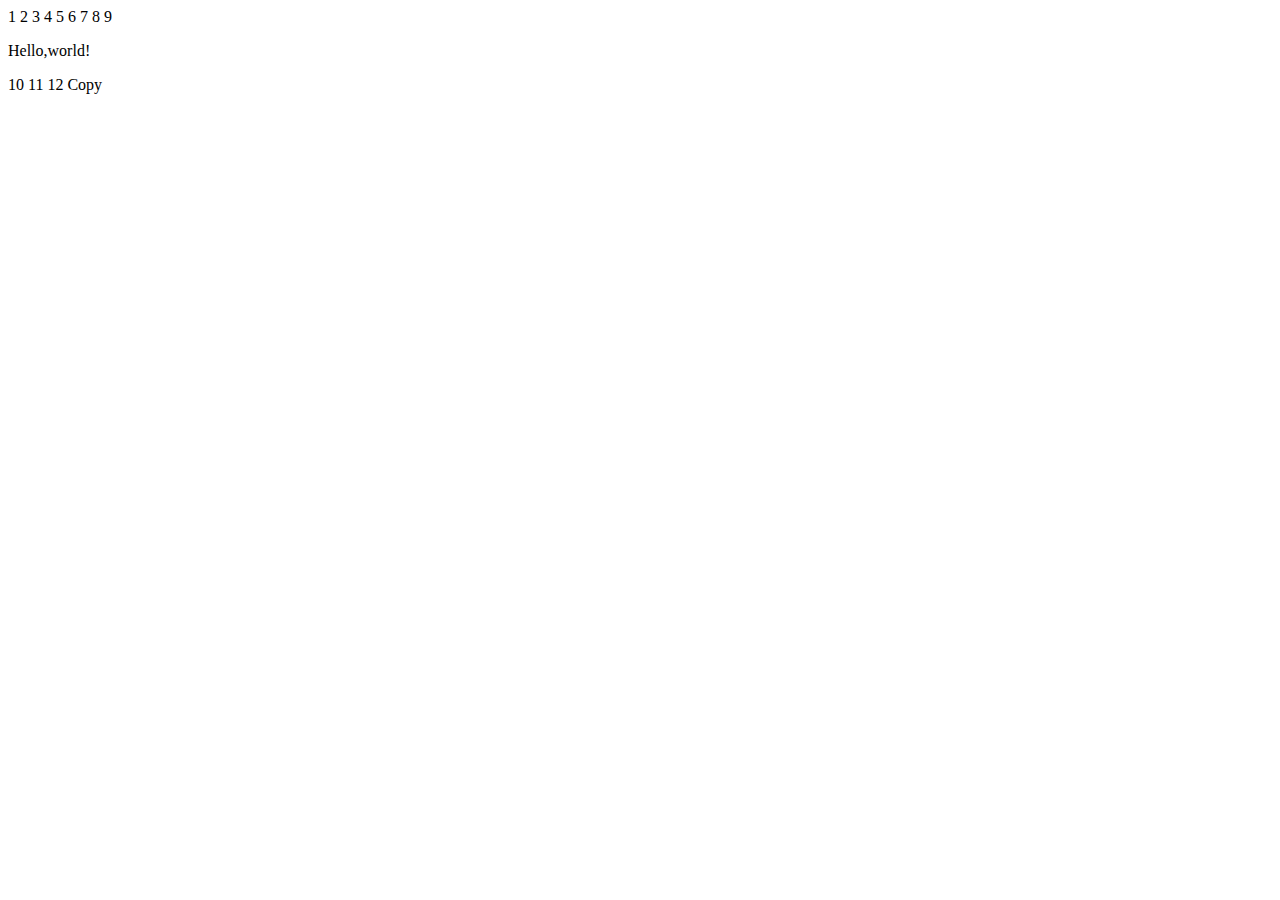
<file: moattravel/src/main/resources/templates/index.html>
1<!DOCTYPE htme>

2<html xmlns:th="https://www.thymeleaf.org">
	
3   <head>
	
4	   <meta charset="UTF-8">
	   
5	   <meta name="viewport" content="width=device-width, initial-scale=1">
	   
6	   <title>moat Travel</title>
	   
7   </head>
   
8   <body>
	
9	   <p>Hello,world!</p>
	   
10	</body>

11</html>

12

Copy
</file>
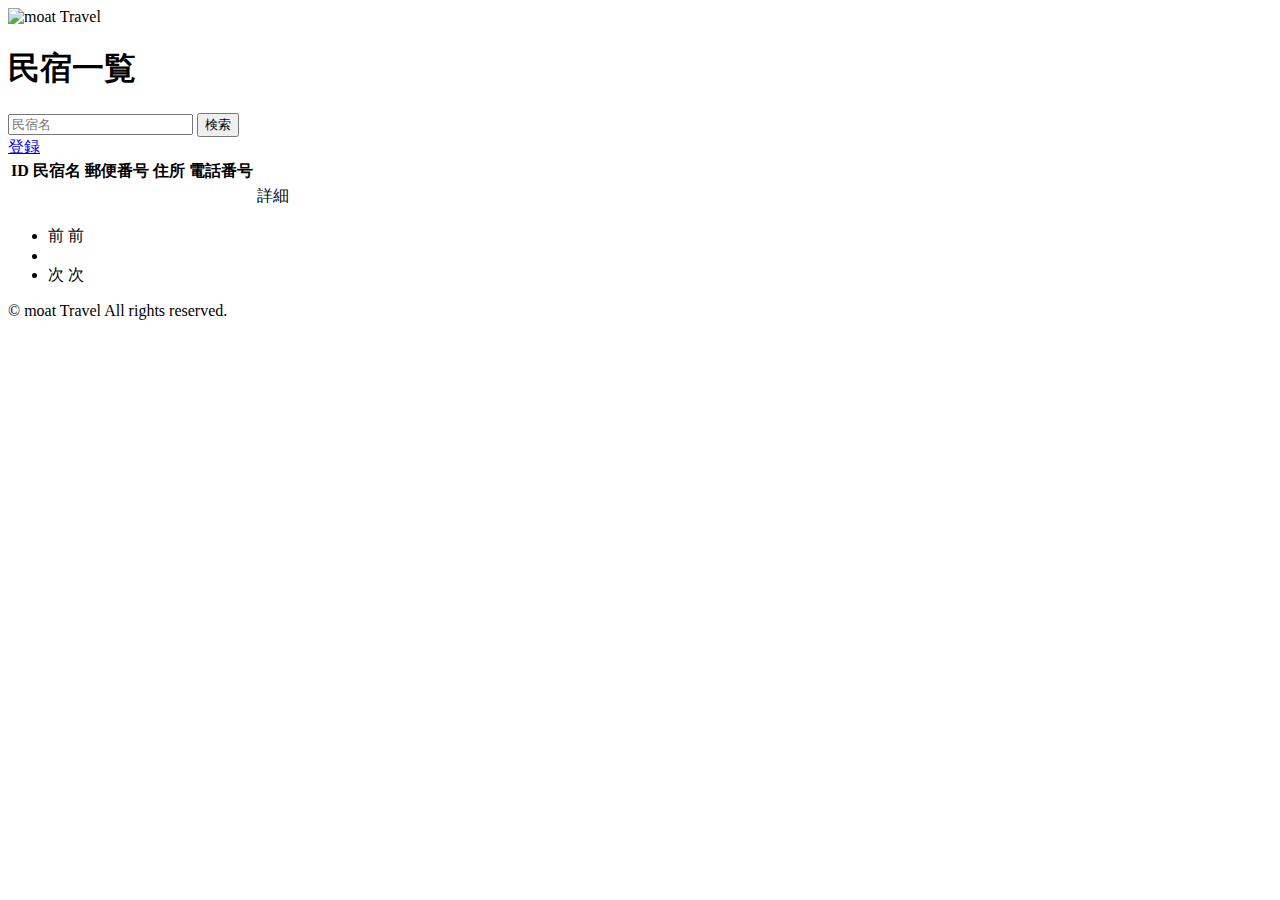
<file: moattravel/src/main/resources/templates/admin/houses/index.html>
<!DOCTYPE html>

<html xmlns:th="https://www.thymeleaf.org">

<head>

	<meta charset="UTF-8">

	<meta name="viewport" content="width=device-width, initial-scale=1">



	<!-- Bootstrap -->

	<link href="https://cdn.jsdelivr.net/npm/bootstrap@5.2.3/dist/css/bootstrap.min.css" rel="stylesheet"
		integrity="sha384-rbsA2VBKQhggwzxH7pPCaAqO46MgnOM80zW1RWuH61DGLwZJEdK2Kadq2F9CUG65" crossorigin="anonymous">


	<!-- Google Fonts -->

	<link rel="preconnect" href="https://fonts.googleapis.com">

	<link rel="preconnect" href="https://fonts.gstatic.com" crossorigin>

	<link href="https://fonts.googleapis.com/css2?family=Noto+Sans+JP:wght@400;500&display=swap" rel="stylesheet">



	<link th:href="@{/css/style.css}" rel="stylesheet">



	<title>民宿一覧</title>

</head>

<body>

	<div class="moattravel-wrapper">

		<!-- ヘッダー -->

		<nav class="navbar navbar-expand-md navbar-light bg-white shadow-sm moattravel-navbar">

			<div class="container moattravel-container">

				<a class="navbar-brand" th:href="@{/}">

					<img class="moattravel-logo me-1" th:src="@{/images/logo.png}" alt="moat Travel">

				</a>

			</div>

		</nav>



		<main>

			<div class="container pt-4 pb-5 moattravel-container">

				<div class="row justify-content-center">

					<div class="col-xxl-9 col-xl-10 col-lg-11">



						<h1 class="mb-4 text-center">民宿一覧</h1>




						<div class="d-flex justify-content-between align-items-end flex-wrap">

							<form method="get" th:action="@{/admin/houses}" class="mb-3">

								<div class="input-group">

									<input type="text" class="form-control" name="keyword" th:value="${keyword}"
										placeholder="民宿名">

									<button type="submit" class="btn text-white shadow-sm moattravel-btn">検索</button>

								</div>

							</form>





							<a href="#" class="btn text-white shadow-sm mb-3 moattravel-btn">登録</a>

						</div>



						<table class="table">

							<thead>

								<tr>

									<th scope="col">ID</th>

									<th scope="col">民宿名</th>

									<th scope="col">郵便番号</th>

									<th scope="col">住所</th>

									<th scope="col">電話番号</th>

									<th scope="col"></th>

								</tr>

							</thead>

							<tbody>

								<tr th:each="house : ${housePage}">

									<td th:text="${house.getId()}"></td>

									<td th:text="${house.getName()}"></td>

									<td th:text="${house.getPostalCode()}"></td>

									<td th:text="${house.getAddress()}"></td>

									<td th:text="${house.getPhoneNumber()}"></td>

									<td><a th:href="@{/admin/houses/__${house.getId()}__}">詳細</a></td>

								</tr>

							</tbody>

						</table>



						<!-- ページネーション -->

						<div th:if="${housePage.getTotalPages() > 1}" class="d-flex justify-content-center">

							<nav aria-label="民宿一覧ページ">

								<ul class="pagination">

									<li class="page-item">

										<span th:if="${housePage.isFirst()}" class="page-link disabled">前</span>


										<a th:unless="${housePage.isFirst()}"
											th:href="@{/admin/houses(page = ${housePage.getNumber() - 1}, keyword = ${keyword})}"
											class="page-link moattravel-page-link">前</a>

									</li>

									<li th:each="i : ${#numbers.sequence(0, housePage.getTotalPages() - 1)}"
										class="page-item">

										<span th:if="${i == housePage.getNumber()}"
											class="page-link active moattravel-active" th:text="${i + 1}"></span>


										<a th:unless="${i == housePage.getNumber()}"
											th:href="@{/admin/houses(page = ${i}, keyword = ${keyword})}"
											class="page-link moattravel-page-link" th:text="${i + 1}"></a>

									</li>

									<li class="page-item">

										<span th:if="${housePage.isLast()}" class="page-link disabled">次</span>


										<a th:unless="${housePage.isLast()}"
											th:href="@{/admin/houses(page = ${housePage.getNumber() + 1}, keyword = ${keyword})}"
											class="page-link moattravel-page-link">次</a>

									</li>

								</ul>

							</nav>

						</div>

					</div>

				</div>

			</div>

		</main>






		<!-- フッター -->
		<footer>


			<div class="d-flex justify-content-center align-items-center h-100">

				<p class="text-center text-muted small mb-0">&copy; moat Travel All rights reserved.</p>

			</div>

		</footer>

	</div>



	<!-- Bootstrap -->

	<script src="https://cdn.jsdelivr.net/npm/bootstrap@5.2.3/dist/js/bootstrap.bundle.min.js"
		integrity="sha384-kenU1KFdBIe4zVF0s0G1M5b4hcpxyD9F7jL+jjXkk+Q2h455rYXK/7HAuoJl+0I4"
		crossorigin="anonymous"></script>

</body>

</html>
</file>
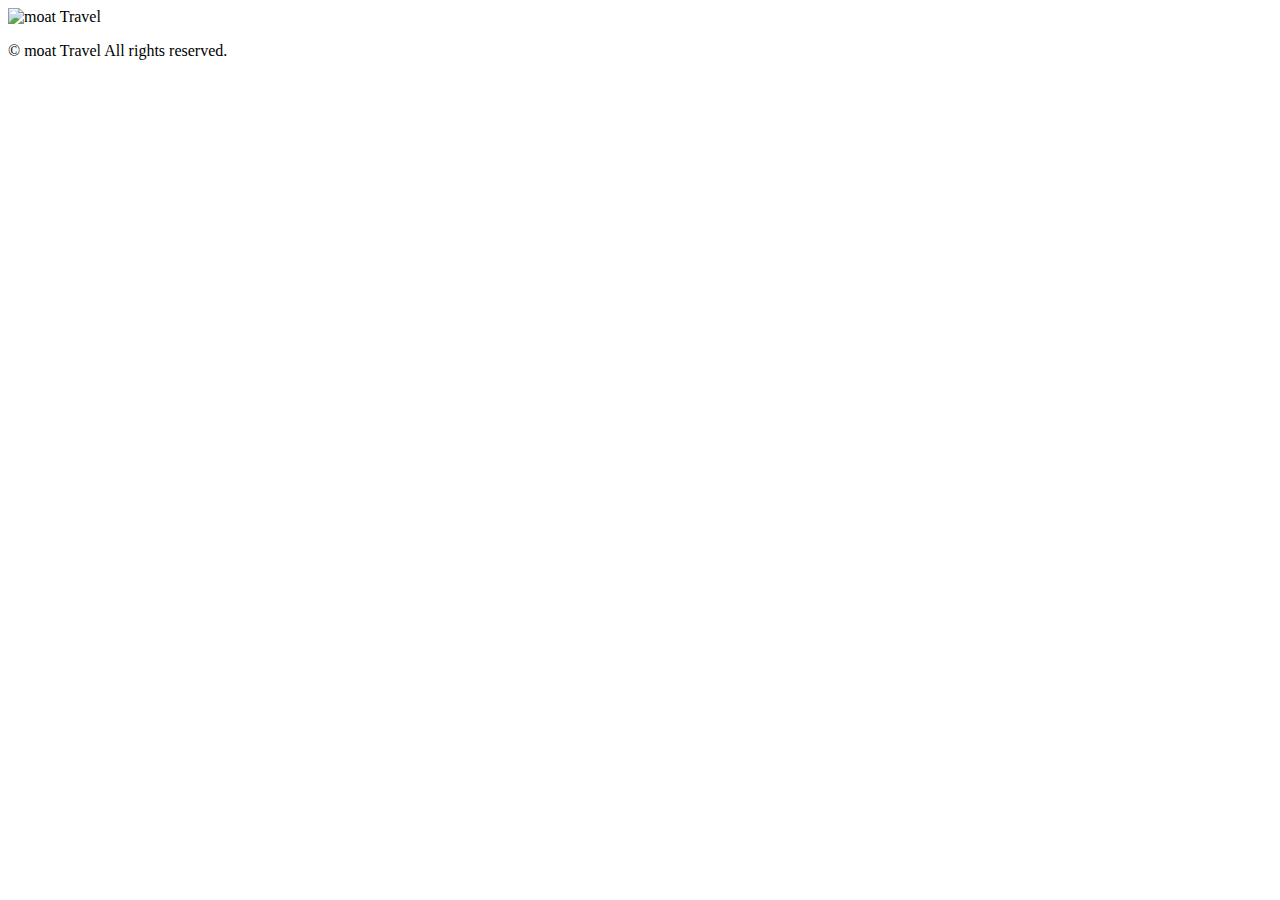
<file: moattravel/src/main/resources/templates/fragment.html>
<!DOCTYPE html>

<html xmlns:th="https://www.thymeleaf.org">

<head>

	<!-- meta要素の部品化 -->

	<div th:fragment="meta" th:remove="tag">

		<meta charset="UTF-8">

		<meta name="viewport" content="width=device-width, initial-scale=1">

	</div>



	<!-- link要素の部品化 -->

	<div th:fragment="styles" th:remove="tag">

		<!-- Bootstrap -->

		<link href="https://cdn.jsdelivr.net/npm/bootstrap@5.2.3/dist/css/bootstrap.min.css" rel="stylesheet"
			integrity="sha384-rbsA2VBKQhggwzxH7pPCaAqO46MgnOM80zW1RWuH61DGLwZJEdK2Kadq2F9CUG65" crossorigin="anonymous">




		<!-- Google Fonts -->

		<link rel="preconnect" href="https://fonts.googleapis.com">

		<link rel="preconnect" href="https://fonts.gstatic.com" crossorigin>

		<link href="https://fonts.googleapis.com/css2?family=Noto+Sans+JP:wght@400;500&display=swap" rel="stylesheet">



		<link th:href="@{/css/style.css}" rel="stylesheet">

	</div>



	<title>部品化用のHTMLファイル</title>

</head>

<body>

	<!-- ヘッダーの部品化 -->

	<div th:fragment="header" th:remove="tag">

		<nav class="navbar navbar-expand-md navbar-light bg-white shadow-sm moattravel-navbar">

			<div class="container moattravel-container">

				<a class="navbar-brand" th:href="@{/}">

					<img class="moattravel-logo me-1" th:src="@{/images/logo.png}" alt="moat Travel">

				</a>

			</div>

		</nav>

	</div>





	<!-- フッターの部品化 -->

	<div th:fragment="footer" th:remove="tag">

		<footer>

			<div class="d-flex justify-content-center align-items-center h-100">

				<p class="text-center text-muted small mb-0">&copy; moat Travel All rights reserved.</p>

			</div>

		</footer>

	</div>



	<!-- script要素の部品化 -->

	<div th:fragment="scripts" th:remove="tag">

		<!-- Bootstrap -->

		<script src="https://cdn.jsdelivr.net/npm/bootstrap@5.2.3/dist/js/bootstrap.bundle.min.js"
			integrity="sha384-kenU1KFdBIe4zVF0s0G1M5b4hcpxyD9F7jL+jjXkk+Q2h455rYXK/7HAuoJl+0I4"
			crossorigin="anonymous"></script>

	</div>

</body>

</html>
</file>
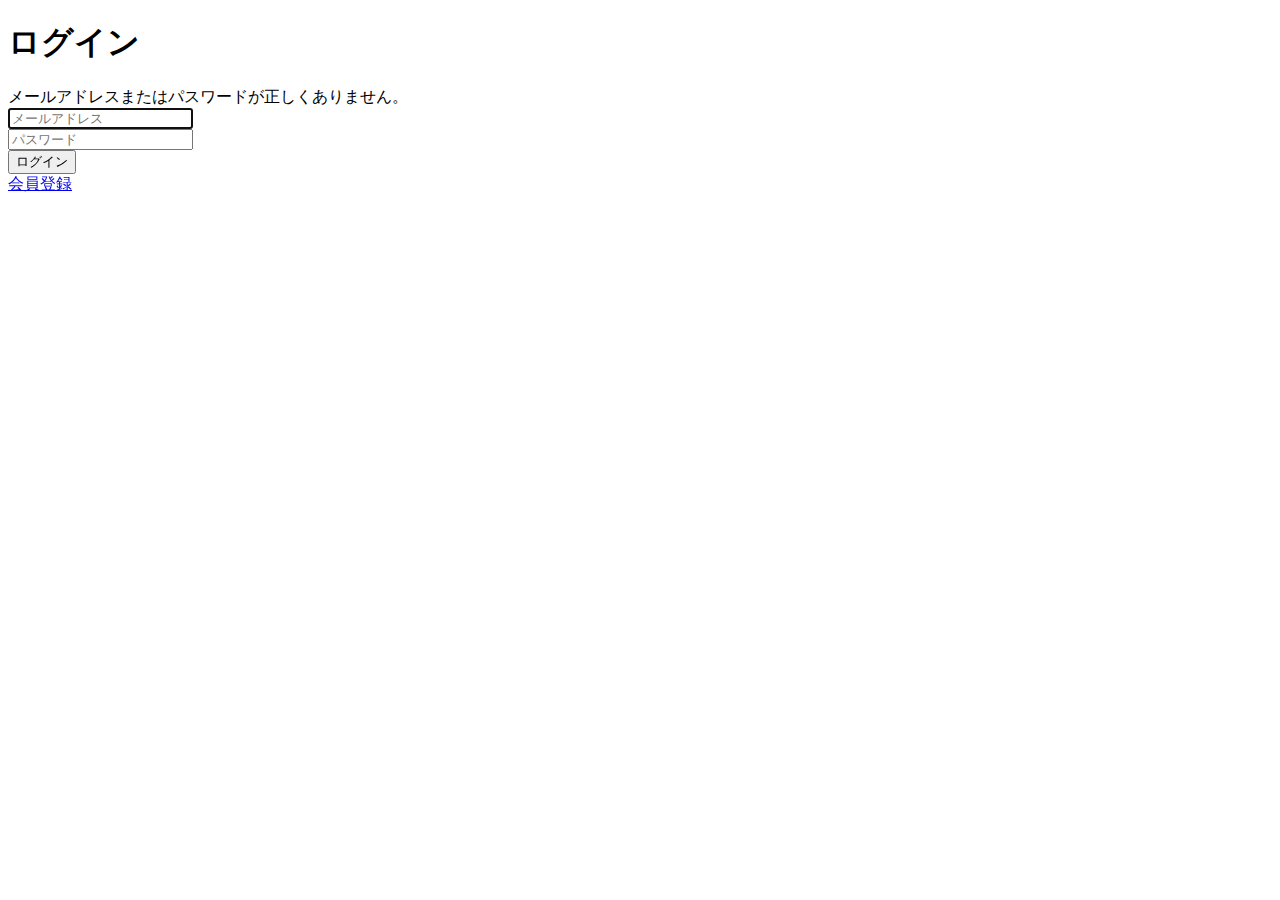
<file: moattravel/src/main/resources/templates/auth/login.html>
<!DOCTYPE html>
<html xmlns:th="https://www.thymeleaf.org">

<head>

	<div th:replace="~{fragment :: meta}"></div>



	<div th:replace="~{fragment :: styles}"></div>



	<title>ログイン</title>

</head>

<body>

	<div class="moattravel-wrapper">

		<!-- ヘッダー -->

		<div th:replace="~{fragment :: header}"></div>



		<main>

			<div class="container pt-4 pb-5 moattravel-container">

				<div class="row justify-content-center">

					<div class="col-xl-3 col-lg-4 col-md-5 col-sm-7">

						<h1 class="mb-4 text-center">ログイン</h1>



						<div th:if="${param.error}" class="alert alert-danger">

							メールアドレスまたはパスワードが正しくありません。

						</div>



						<form th:action="@{/login}" method="post">

							<div class="form-group mb-3">

								<input type="text" class="form-control" name="username" autocomplete="email"
									placeholder="メールアドレス" autofocus>

							</div>

							<div class="form-group mb-3">

								<input type="password" class="form-control" name="password" autocomplete="new-password"
									placeholder="パスワード">

							</div>



							<div class="form-group d-flex justify-content-center my-4">

								<button type="submit"
									class="btn text-white shadow-sm w-100 moattravel-btn">ログイン</button>

							</div>

						</form>



						<div class="text-center">

							<a href="#">

								会員登録

							</a>

						</div>

					</div>

				</div>

			</div>

		</main>



		<!-- フッター -->

		<div th:replace="~{fragment :: footer}"></div>

	</div>



	<div th:replace="~{fragment :: scripts}"></div>

</body>

</html>
</file>
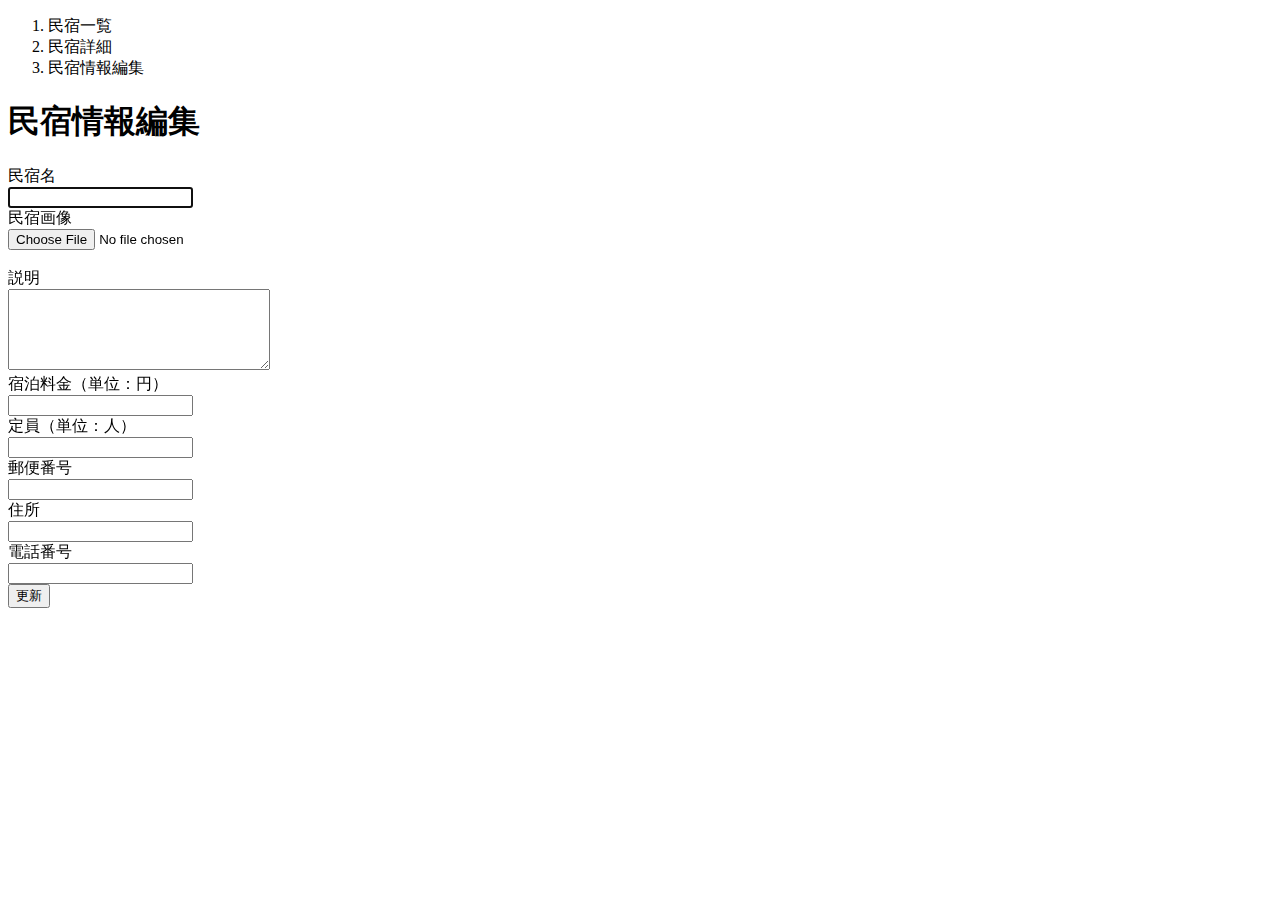
<file: moattravel/src/main/resources/templates/admin/houses/edit.html>
<!DOCTYPE html>

<html xmlns:th="https://www.thymeleaf.org">

<head>

	<div th:replace="~{fragment :: meta}"></div>



	<div th:replace="~{fragment :: styles}"></div>



	<title>民宿情報編集</title>

</head>

<body>

	<div class="moattravel-wrapper">

		<!-- ヘッダー -->

		<div th:replace="~{fragment :: header}"></div>



		<main>

			<div class="container pt-4 pb-5 moattravel-container">

				<div class="row justify-content-center">

					<div class="col-xl-5 col-lg-6 col-md-8">

						<nav class="mb-4" style="--bs-breadcrumb-divider: '>';" aria-label="breadcrumb">

							<ol class="breadcrumb mb-0">

								<li class="breadcrumb-item"><a th:href="@{/admin/houses}">民宿一覧</a></li>

								<li class="breadcrumb-item"><a
										th:href="@{/admin/houses/__${houseEditForm.getId()}__}">民宿詳細</a></li>

								<li class="breadcrumb-item active" aria-current="page">民宿情報編集</li>

							</ol>

						</nav>



						<h1 class="mb-4 text-center">民宿情報編集</h1>



						<form method="post" th:action="@{/admin/houses/__${houseEditForm.getId()}__/update}"
							th:object="${houseEditForm}" enctype="multipart/form-data">

							<input type="hidden" th:field="*{id}">



							<div class="form-group row mb-3">

								<div class="col-md-4">

									<label for="name" class="col-form-label text-md-left fw-bold">民宿名</label>

								</div>

								<div class="col-md-8">

									<div th:if="${#fields.hasErrors('name')}" class="text-danger small mb-2"
										th:errors="*{name}"></div>

									<input type="text" class="form-control" th:field="*{name}" autofocus>

								</div>

							</div>



							<div class="form-group row mb-3">

								<div class="col-md-4">

									<label for="imageFile" class="col-form-label text-md-left fw-bold">民宿画像</label>

								</div>

								<div class="col-md-8">

									<div th:if="${#fields.hasErrors('imageFile')}" class="text-danger small mb-2"
										th:errors="*{imageFile}"></div>

									<input type="file" class="form-control" th:field="*{imageFile}">

								</div>

							</div>



							<!-- 選択された画像の表示場所 -->

							<div th:if="${imageName}" class="row" id="imagePreview"><img
									th:src="@{/storage/__${imageName}__}" class="mb-3"></div>

							<div th:unless="${imageName}" class="row" id="imagePreview"></div>



							<div class="form-group row mb-3">

								<div class="col-md-4">

									<label for="description" class="col-form-label text-md-left fw-bold">説明</label>

								</div>

								<div class="col-md-8">

									<div th:if="${#fields.hasErrors('description')}" class="text-danger small mb-2"
										th:errors="*{description}"></div>

									<textarea class="form-control" th:field="*{description}" cols="30"
										rows="5"></textarea>

								</div>

							</div>



							<div class="form-group row mb-3">

								<div class="col-md-4">

									<label for="price" class="col-form-label text-md-left fw-bold">宿泊料金（単位：円）</label>

								</div>

								<div class="col-md-8">

									<div th:if="${#fields.hasErrors('price')}" class="text-danger small mb-2"
										th:errors="*{price}"></div>

									<input type="number" class="form-control" th:field="*{price}">

								</div>

							</div>



							<div class="form-group row mb-3">

								<div class="col-md-4">

									<label for="capacity" class="col-form-label text-md-left fw-bold">定員（単位：人）</label>

								</div>

								<div class="col-md-8">

									<div th:if="${#fields.hasErrors('capacity')}" class="text-danger small mb-2"
										th:errors="*{capacity}"></div>

									<input type="number" class="form-control" th:field="*{capacity}">

								</div>

							</div>



							<div class="form-group row mb-3">

								<div class="col-md-4">

									<label for="postalCode" class="col-form-label text-md-left fw-bold">郵便番号</label>

								</div>

								<div class="col-md-8">

									<div th:if="${#fields.hasErrors('postalCode')}" class="text-danger small mb-2"
										th:errors="*{postalCode}"></div>

									<input type="text" class="form-control" th:field="*{postalCode}">

								</div>

							</div>



							<div class="form-group row mb-3">

								<div class="col-md-4">

									<label for="address" class="col-form-label text-md-left fw-bold">住所</label>

								</div>

								<div class="col-md-8">

									<div th:if="${#fields.hasErrors('address')}" class="text-danger small mb-2"
										th:errors="*{address}"></div>

									<input type="text" class="form-control" th:field="*{address}">

								</div>

							</div>



							<div class="form-group row mb-3">

								<div class="col-md-4">

									<label for="phoneNumber" class="col-form-label text-md-left fw-bold">電話番号</label>

								</div>

								<div class="col-md-8">

									<div th:if="${#fields.hasErrors('phoneNumber')}" class="text-danger small mb-2"
										th:errors="*{phoneNumber}"></div>

									<input type="text" class="form-control" th:field="*{phoneNumber}">

								</div>

							</div>





							<div class="form-group d-flex justify-content-center my-4">

								<button type="submit" class="btn text-white shadow-sm w-50 moattravel-btn">更新</button>

							</div>

						</form>

					</div>

				</div>

			</div>

		</main>



		<!-- フッター -->

		<div th:replace="~{fragment :: footer}"></div>

	</div>



	<div th:replace="~{fragment :: scripts}"></div>

	<script th:src="@{/js/preview.js}"></script>

</body>

</html>
</file>
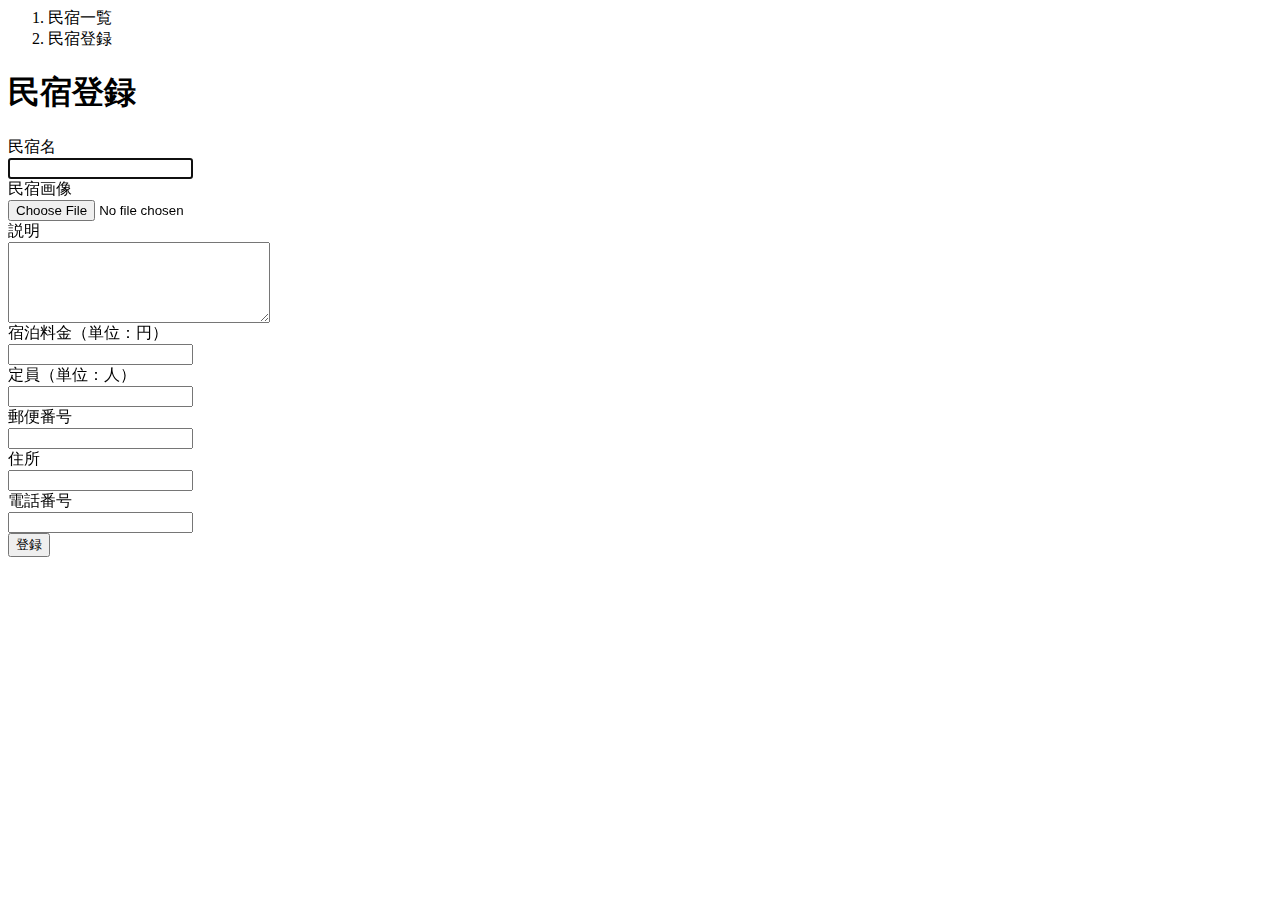
<file: moattravel/src/main/resources/templates/admin/houses/register.html>
<!DOCTYPE ht<ml>

<html xmlns:th="https://www.thymeleaf.org">

<head>

	<div th:replace="~{fragment :: meta}"></div>



	<div th:replace="~{fragment :: styles}"></div>



	<title>民宿登録</title>

</head>

<body>

	<div class="moattravel-wrapper">

		<!-- ヘッダー -->

		<div th:replace="~{fragment :: header}"></div>



		<main>

			<div class="container pt-4 pb-5 moattravel-container">

				<div class="row justify-content-center">

					<div class="col-xl-5 col-lg-6 col-md-8">

						<nav class="mb-4" style="--bs-breadcrumb-divider: '>';" aria-label="breadcrumb">

							<ol class="breadcrumb mb-0">

								<li class="breadcrumb-item"><a th:href="@{/admin/houses}">民宿一覧</a></li>

								<li class="breadcrumb-item active" aria-current="page">民宿登録</li>

							</ol>

						</nav>



						<h1 class="mb-4 text-center">民宿登録</h1>



						<form method="post" th:action="@{/admin/houses/create}" th:object="${houseRegisterForm}"
							enctype="multipart/form-data">

							<div class="form-group row mb-3">

								<div class="col-md-4">

									<label for="name" class="col-form-label text-md-left fw-bold">民宿名</label>

								</div>

								<div class="col-md-8">

									<div th:if="${#fields.hasErrors('name')}" class="text-danger small mb-2"
										th:errors="*{name}"></div>

									<input type="text" class="form-control" th:field="*{name}" autofocus>

								</div>

							</div>



							<div class="form-group row mb-3">

								<div class="col-md-4">

									<label for="imageFile" class="col-form-label text-md-left fw-bold">民宿画像</label>

								</div>

								<div class="col-md-8">

									<div th:if="${#fields.hasErrors('imageFile')}" class="text-danger small mb-2"
										th:errors="*{imageFile}"></div>

									<input type="file" class="form-control" th:field="*{imageFile}">

								</div>

							</div>



							<!-- 選択された画像の表示場所 -->

							<div class="row" id="imagePreview"></div>



							<div class="form-group row mb-3">

								<div class="col-md-4">

									<label for="description" class="col-form-label text-md-left fw-bold">説明</label>

								</div>

								<div class="col-md-8">

									<div th:if="${#fields.hasErrors('description')}" class="text-danger small mb-2"
										th:errors="*{description}"></div>

									<textarea class="form-control" th:field="*{description}" cols="30"
										rows="5"></textarea>

								</div>

							</div>



							<div class="form-group row mb-3">

								<div class="col-md-4">

									<label for="price" class="col-form-label text-md-left fw-bold">宿泊料金（単位：円）</label>

								</div>

								<div class="col-md-8">

									<div th:if="${#fields.hasErrors('price')}" class="text-danger small mb-2"
										th:errors="*{price}"></div>

									<input type="number" class="form-control" th:field="*{price}">
								</div>

							</div>



							<div class="form-group row mb-3">

								<div class="col-md-4">

									<label for="capacity" class="col-form-label text-md-left fw-bold">定員（単位：人）</label>

								</div>

								<div class="col-md-8">

									<div th:if="${#fields.hasErrors('capacity')}" class="text-danger small mb-2"
										th:errors="*{capacity}"></div>

									<input type="number" class="form-control" th:field="*{capacity}">

								</div>

							</div>



							<div class="form-group row mb-3">

								<div class="col-md-4">

									<label for="postalCode" class="col-form-label text-md-left fw-bold">郵便番号</label>

								</div>

								<div class="col-md-8">

									<div th:if="${#fields.hasErrors('postalCode')}" class="text-danger small mb-2"
										th:errors="*{postalCode}"></div>

									<input type="text" class="form-control" th:field="*{postalCode}">

								</div>

							</div>



							<div class="form-group row mb-3">

								<div class="col-md-4">

									<label for="address" class="col-form-label text-md-left fw-bold">住所</label>

								</div>

								<div class="col-md-8">

									<div th:if="${#fields.hasErrors('address')}" class="text-danger small mb-2"
										th:errors="*{address}"></div>

									<input type="text" class="form-control" th:field="*{address}">

								</div>

							</div>



							<div class="form-group row mb-3">

								<div class="col-md-4">

									<label for="phoneNumber" class="col-form-label text-md-left fw-bold">電話番号</label>

								</div>

								<div class="col-md-8">

									<div th:if="${#fields.hasErrors('phoneNumber')}" class="text-danger small mb-2"
										th:errors="*{phoneNumber}">
									</div>

									<input type="text" class="form-control" th:field="*{phoneNumber}">

								</div>

							</div>





							<div class="form-group d-flex justify-content-center my-4">

								<button type="submit" class="btn text-white shadow-sm w-50 moattravel-btn">登録</button>

							</div>

						</form>

					</div>

				</div>

			</div>

		</main>



		<!-- フッター -->

		<div th:replace="~{fragment :: footer}"></div>

	</div>



	<div th:replace="~{fragment :: scripts}"></div>

	<script th:src="@{/js/preview.js}"></script>

</body>

</html>
</file>
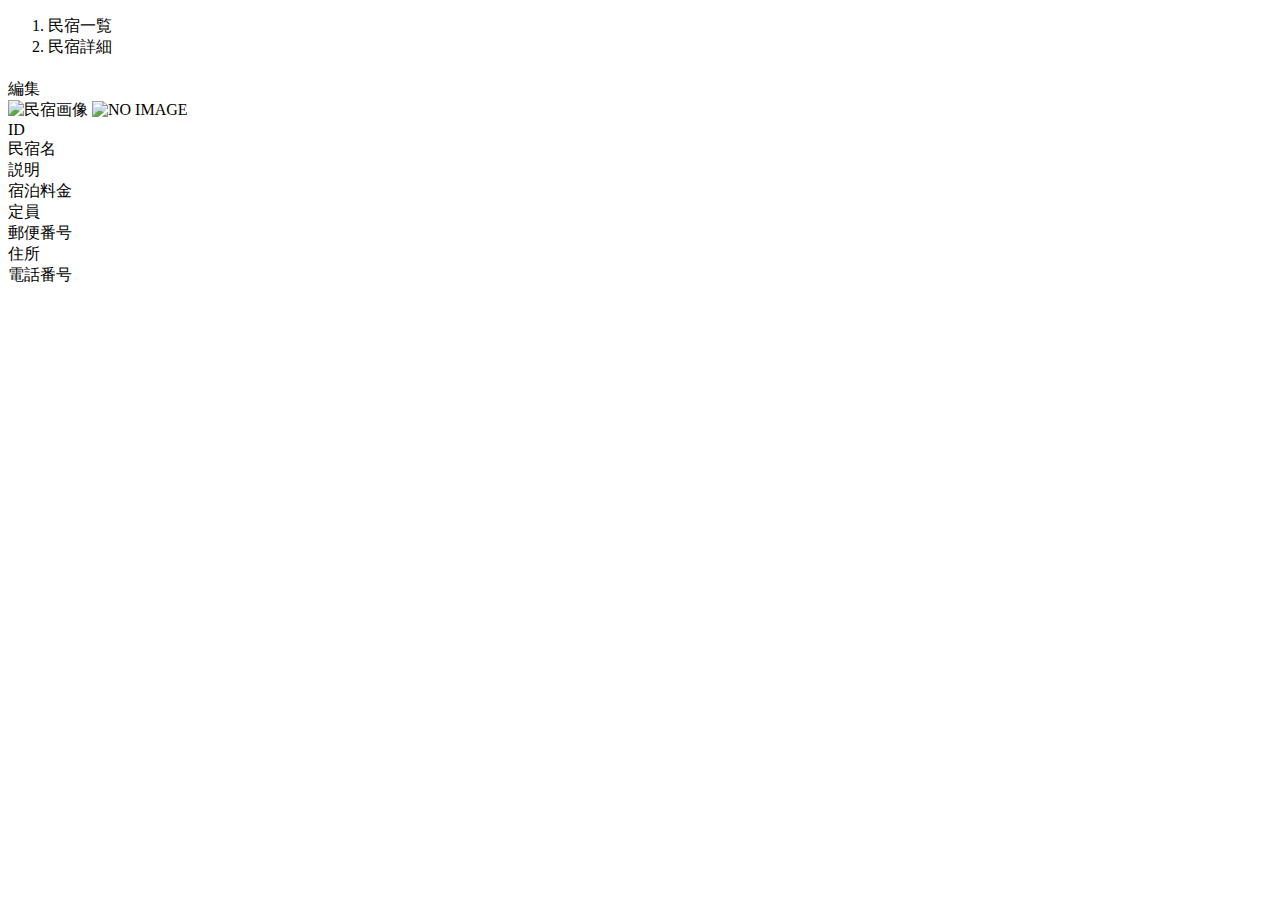
<file: moattravel/src/main/resources/templates/admin/houses/show.html>
<!DOCTYPE html>

<html xmlns:th="https://www.thymeleaf.org">

<head>

	<meta charset="UTF-8">

	<meta name="viewport" content="width=device-width, initial-scale=1">

	<div th:replace="~{fragment :: meta}"></div>



	<!-- Bootstrap -->

	<link href="https://cdn.jsdelivr.net/npm/bootstrap@5.2.3/dist/css/bootstrap.min.css" rel="stylesheet"
		integrity="sha384-rbsA2VBKQhggwzxH7pPCaAqO46MgnOM80zW1RWuH61DGLwZJEdK2Kadq2F9CUG65" crossorigin="anonymous">



	<!-- Google Fonts -->

	<link rel="preconnect" href="https://fonts.googleapis.com">

	<link rel="preconnect" href="https://fonts.gstatic.com" crossorigin>

	<link href="https://fonts.googleapis.com/css2?family=Noto+Sans+JP:wght@400;500&display=swap" rel="stylesheet">



	<link th:href="@{/css/style.css}" rel="stylesheet">

	<div th:replace="~{fragment :: styles}"></div>



	<title>民宿詳細</title>

</head>

<body>

	<div class="moattravel-wrapper">


		<!-- ヘッダー -->

		<div th:replace="~{fragment :: header}"></div>


		<main>

			<div class="container pt-4 pb-5 moattravel-container">

				<div class="row justify-content-center">

					<div class="col-xl-5 col-lg-6 col-md-8">

						<nav class="mb-4" style="--bs-breadcrumb-divider: '>';" aria-label="breadcrumb">

							<ol class="breadcrumb mb-0">

								<li class="breadcrumb-item"><a th:href="@{/admin/houses}">民宿一覧</a></li>

								<li class="breadcrumb-item active" aria-current="page">民宿詳細</li>

							</ol>

						</nav>



						<h1 class="mb-4 text-center" th:text="${house.getName()}"></h1>



						<div class="d-flex justify-content-end align-items-end mb-3">

							<div>

								<a th:href="@{/admin/houses/__${house.getId()}__/edit}">編集</a>

							</div>

						</div>



						<div class="mb-3">

							<img th:if="${house.getImageName()}" th:src="@{/storage/__${house.getImageName()}__}"
								class="w-100" alt="民宿画像">

							<img th:unless="${house.getImageName()}" th:src="@{/images/noImage.png}" class="w-100"
								alt="NO IMAGE">

						</div>




						<div class="container mb-4">

							<div class="row pb-2 mb-2 border-bottom">

								<div class="col-4">

									<span class="fw-bold">ID</span>

								</div>



								<div class="col">

									<span th:text="${house.getId()}"></span>

								</div>

							</div>



							<div class="row pb-2 mb-2 border-bottom">

								<div class="col-4">

									<span class="fw-bold">民宿名</span>

								</div>



								<div class="col">

									<span th:text="${house.getName()}"></span>

								</div>

							</div>



							<div class="row pb-2 mb-2 border-bottom">

								<div class="col-4">

									<span class="fw-bold">説明</span>

								</div>



								<div class="col">

									<span class="moattravel-pre-wrap" th:text="${house.getDescription()}"></span>

								</div>

							</div>



							<div class="row pb-2 mb-2 border-bottom">

								<div class="col-4">

									<span class="fw-bold">宿泊料金</span>

								</div>



								<div class="col">

									<span
										th:text="${#numbers.formatInteger(house.getPrice(), 1, 'COMMA') + '円'}"></span>

								</div>

							</div>



							<div class="row pb-2 mb-2 border-bottom">

								<div class="col-4">

									<span class="fw-bold">定員</span>

								</div>



								<div class="col">

									<span th:text="${house.getCapacity() + '人'}"></span>

								</div>

							</div>



							<div class="row pb-2 mb-2 border-bottom">

								<div class="col-4">

									<span class="fw-bold">郵便番号</span>

								</div>



								<div class="col">

									<span th:text="${house.getPostalCode()}"></span>

								</div>

							</div>



							<div class="row pb-2 mb-2 border-bottom">

								<div class="col-4">

									<span class="fw-bold">住所</span>

								</div>



								<div class="col">

									<span th:text="${house.getAddress()}"></span>

								</div>

							</div>



							<div class="row pb-2 mb-2 border-bottom">

								<div class="col-4">

									<span class="fw-bold">電話番号</span>

								</div>



								<div class="col">

									<span th:text="${house.getPhoneNumber()}"></span>

								</div>

							</div>

						</div>



					</div>

				</div>

			</div>

		</main>



		<!-- フッター -->

		<div th:replace="~{fragment :: footer}"></div>

	</div>



	<!-- Bootstrap -->

	<script src="https://cdn.jsdelivr.net/npm/bootstrap@5.2.3/dist/js/bootstrap.bundle.min.js"
		integrity="sha384-kenU1KFdBIe4zVF0s0G1M5b4hcpxyD9F7jL+jjXkk+Q2h455rYXK/7HAuoJl+0I4"
		crossorigin="anonymous"></script>

	<div th:replace="~{fragment :: scripts}"></div>

</body>

</html>
</file>
